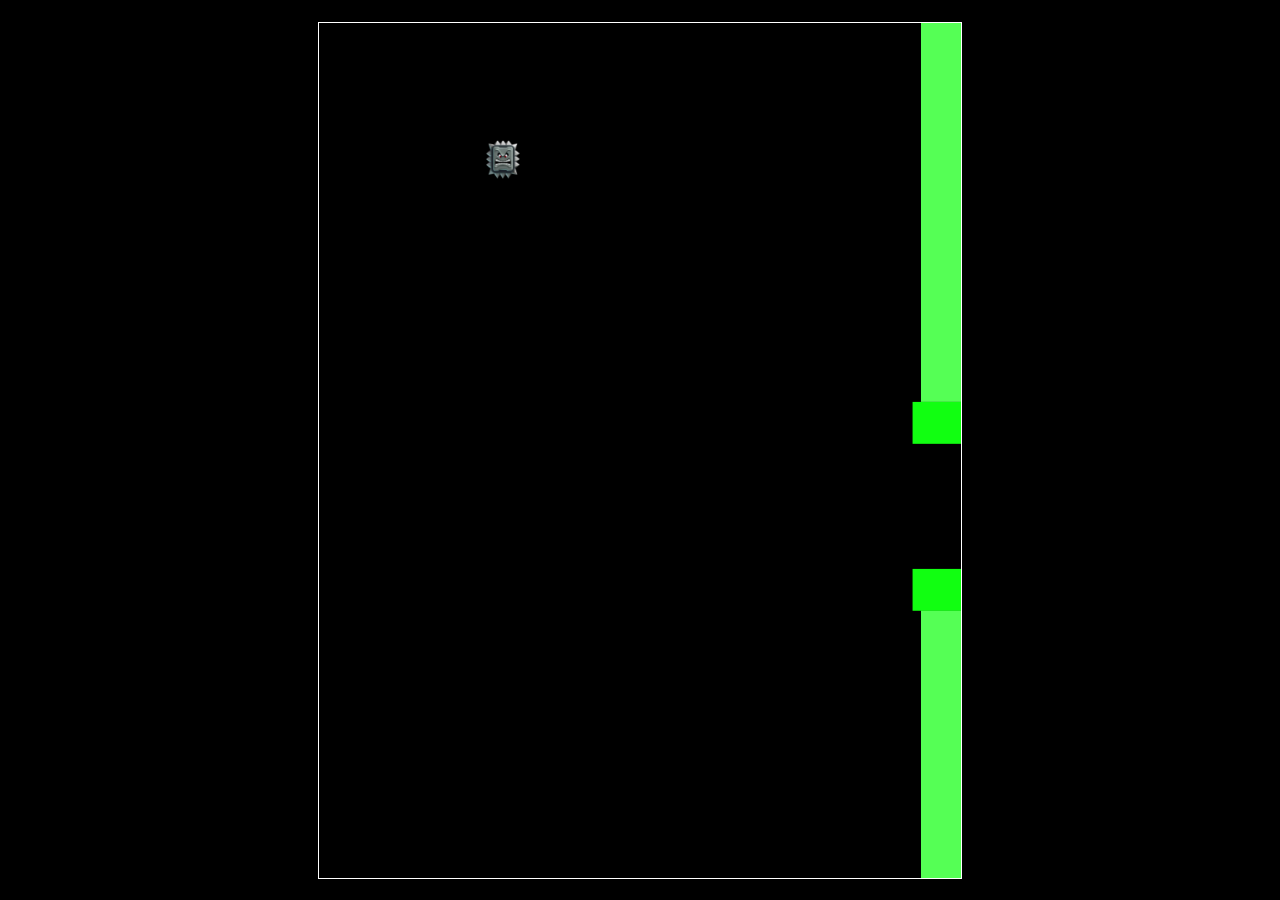
<file: game/index.html>
<!DOCTYPE html>
<html>
    <head>
        <meta name="viewport" content="width=device-width, initial-scale=1">
        <title>Postfix-Haskell WASM Demo</title>
        <style>
            html, body {
                height: 100%;
                margin: 0;
            }
            body {
                background: black;
                display: flex;
                align-items: center;
                justify-content: center;
            }
            canvas {
                border: 1px solid white;
                max-height: 95vh;
                max-width:  98vw;
            }
        </style>
    </head>
    <body>
        <canvas width="768" height="1024" id="game"></canvas>
        <script>
            (async () => {
                // Get canvas 2d context
                const canvas = document.getElementById('game');
                const context = canvas.getContext('2d');

                // Load thwomp image
                const thwomp = document.createElement('img');
                thwomp.src = 'thwomp.png';

                // Instantiate wasm
                const resp = await fetch('game.wasm');
                const wasm = await resp.arrayBuffer();
                const mod = await WebAssembly.instantiate(wasm, {
                    js: {
                        // js funcs
                        'console.log': console.log,
                        'Math.random': Math.random,

                        // canvas methods
                        setFill(r, g, b) {
                            context.fillStyle = `rgb(${r}, ${g}, ${b})`;
                        },
                        contextFillRect: context.fillRect.bind(context),
                        contextClearRect: context.clearRect.bind(context),
                        drawThwomp(x, y, w, h) {
                            context.drawImage(thwomp, x, y, w, h);
                        },

                        // Main game loop
                        nextFrame() {
                            requestAnimationFrame(mod.instance.exports.loop);
                        },
                    },
                });

                // Debugging
                window.mod = mod;
                window.context = context;
                window.showMem = () => {
                    console.log('i32', [...new Int32Array(mod.instance.exports.memory.buffer)].slice(0,15));
                    console.log('f32', [...new Float32Array(mod.instance.exports.memory.buffer)].slice(0,15));
                };

                // Get exports
                const { loop, flap } = mod.instance.exports;

                // Listen to jump events
                document.addEventListener('keydown', e => {
                    if (e.which === 32)
                        flap();
                });
                window.addEventListener('touchstart', flap);

                // Start the game
                setTimeout(loop, 200);
            })();

        </script>
    </body>
</html>
</file>
